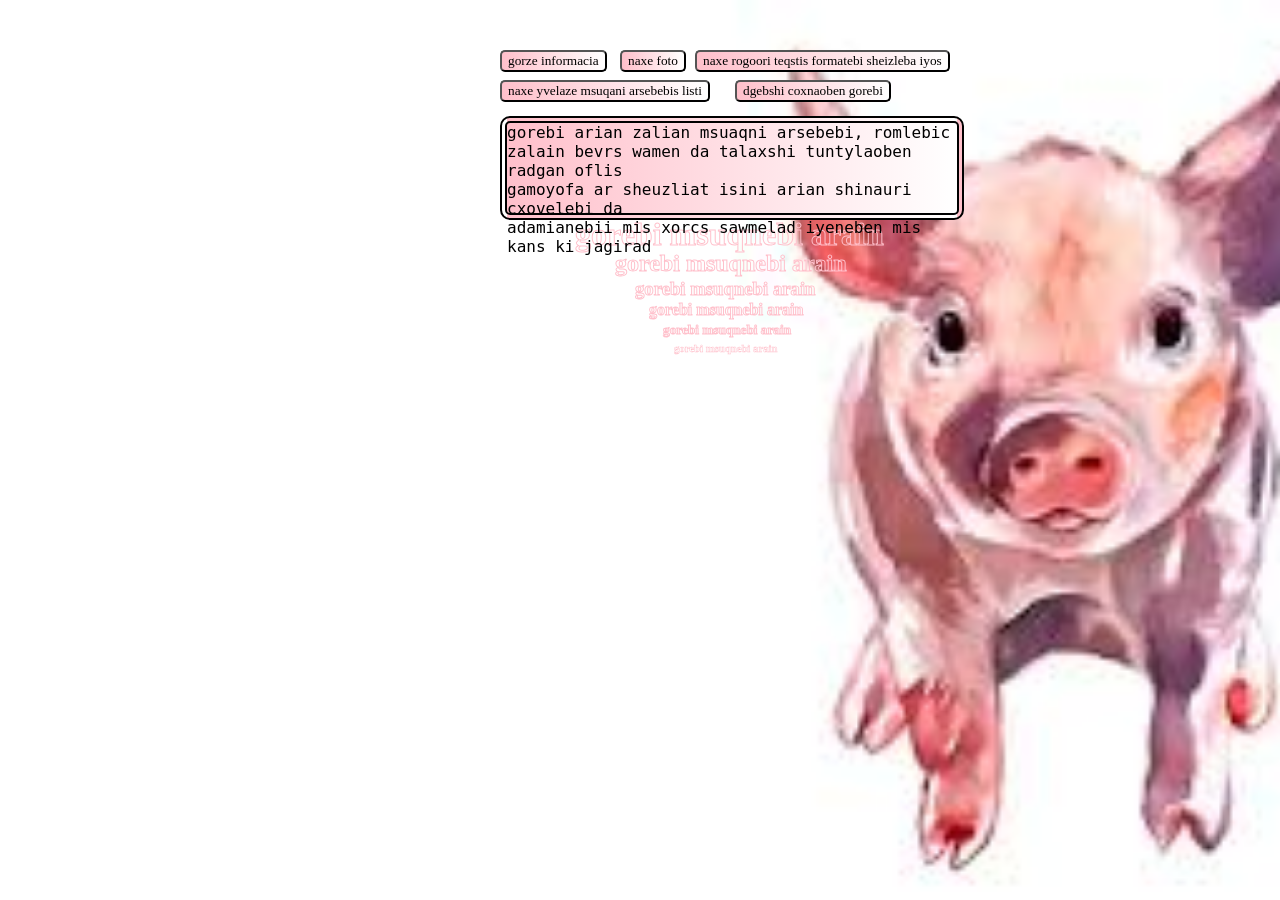
<file: index.html>
<!DOCTYPE html>
<html lang="en">
<head>
    <meta charset="UTF-8">
    <meta name="viewport" content="width=device-width, initial-scale=1.0">
    <title>gorebi</title>
    <meta name="description" content="naxe rogor vswavlob html da tan gacnob ra aris gori">
    <meta name="keywords" content="html, vswavlob, gori, aris, rogor">
    <meta name="author" content="chemi saxeli">
    <link rel="stylesheet" href="syle.css">
    <link href="https://fonts.googleapis.com/css2?family=Iosevka+Charon:ital,wght@0,300;0,400;0,500;0,700;1,300;1,400;1,500;1,700&family=Press+Start+2P&display=swap" rel="stylesheet">


</head>
<body>
     <!-- viswavli albat -->
    <h1>gorebi msuqnebi arain</h1>
    <h2>gorebi msuqnebi arain</h2>
    <h3>gorebi msuqnebi arain</h3>
    <h4>gorebi msuqnebi arain</h4>
    <h5>gorebi msuqnebi arain</h5>
    <h6>gorebi msuqnebi arain</h6>
    <p id="gori">gorebi arian zalian msuaqni arsebebi, romlebic
       <br>zalain bevrs wamen da talaxshi tuntylaoben radgan oflis
       <br>gamoyofa ar sheuzliat isini arian shinauri cxovelebi da
       <br>adamianebii mis xorcs sawmelad iyeneben mis kans ki jagirad</p>
<a href="https://en.wikipedia.org/wiki/Pig" target="_blank" title="tu dawkapuneb goris vikipediaze gadaxval">
<button class="myButton" style="border-radius: 5px;">gorze informacia</button>
</a>
<br>
<a href="naxe foto.html">
   <button class="myButton2" style="border-radius: 5px;"> naxe foto </button>
</a>
<br>

<a href="teqsti.html">

   <button class="myButton3" style="border-radius: 5px;"> naxe rogoori teqstis formatebi sheizleba iyos </button>
</a>
<br>

<a href="listebi.html">
<button class="myButton4" style="border-radius: 5px;"> naxe yvelaze msuqani arsebebis listi </button>
</a>
<br>
<a href="wamis cxrili.html">
<button class="myButton5" style="border-radius: 5px;"> dgebshi coxnaoben gorebi </button>
</a>
</body>
</html>
</file>
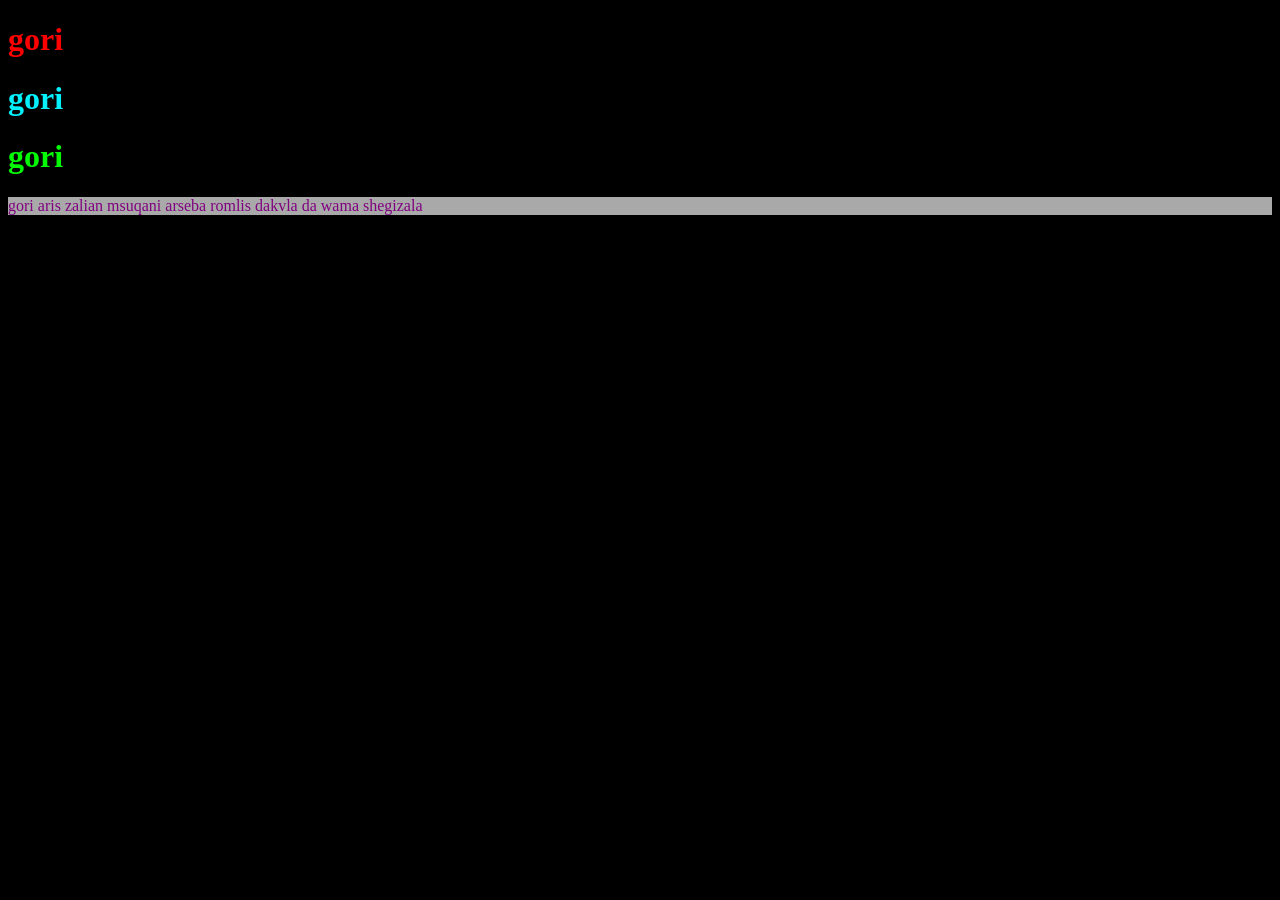
<file: feri.html>
<!DOCTYPE html>
<html lang="en">
<head>
    <meta charset="UTF-8">
    <meta name="viewport" content="width=device-width, initial-scale=1.0">
    <title>Document</title>
</head>
<body style="background-color: black;">
    <h1 style="color: red;">gori</h1>
    <h1 style="color:rgb(3, 240, 252)">gori</h1>
    <h1 style="color: #03fc03;">gori</h1>
    <p style="background-color: darkgrey; color: purple">gori aris zalian msuqani arseba romlis dakvla da wama shegizala</p>

</body>
</html>
</file>
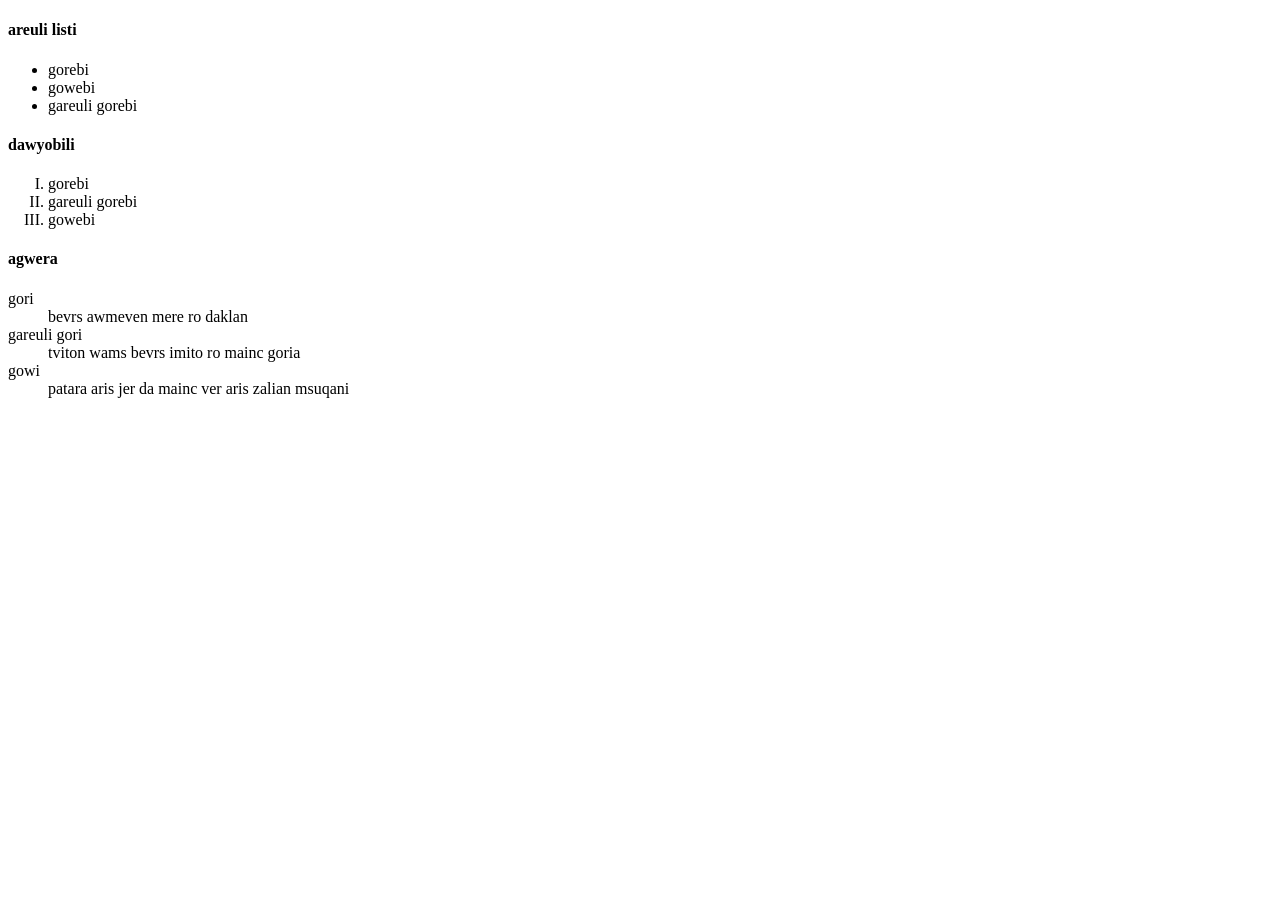
<file: listebi.html>
<!DOCTYPE html>
<html lang="en">
<head>
    <meta charset="UTF-8">
    <meta name="viewport" content="width=device-width, initial-scale=1.0">
    <title>Document</title>
</head>
<body>
    <h4>areuli listi</h4>
    <ul>
        <li>gorebi</li>
        <li>gowebi</li>
        <li>gareuli gorebi</li>
    </ul>

    <h4>dawyobili</h4>
    <ol type="I">
        <li>gorebi</li>
        <li>gareuli gorebi</li>
        <li>gowebi</li>
    </ol>

    <h4>agwera</h4>
    <dl>
        <dt>gori</dt>
        <dd>bevrs awmeven mere ro daklan</dd>

        <dt>gareuli gori</dt>
        <dd>tviton wams bevrs imito ro mainc goria</dd>

        <dt>gowi</dt>
        <dd>patara aris jer da mainc ver aris zalian msuqani</dd>
    </dl>
</body>
</html>
</file>
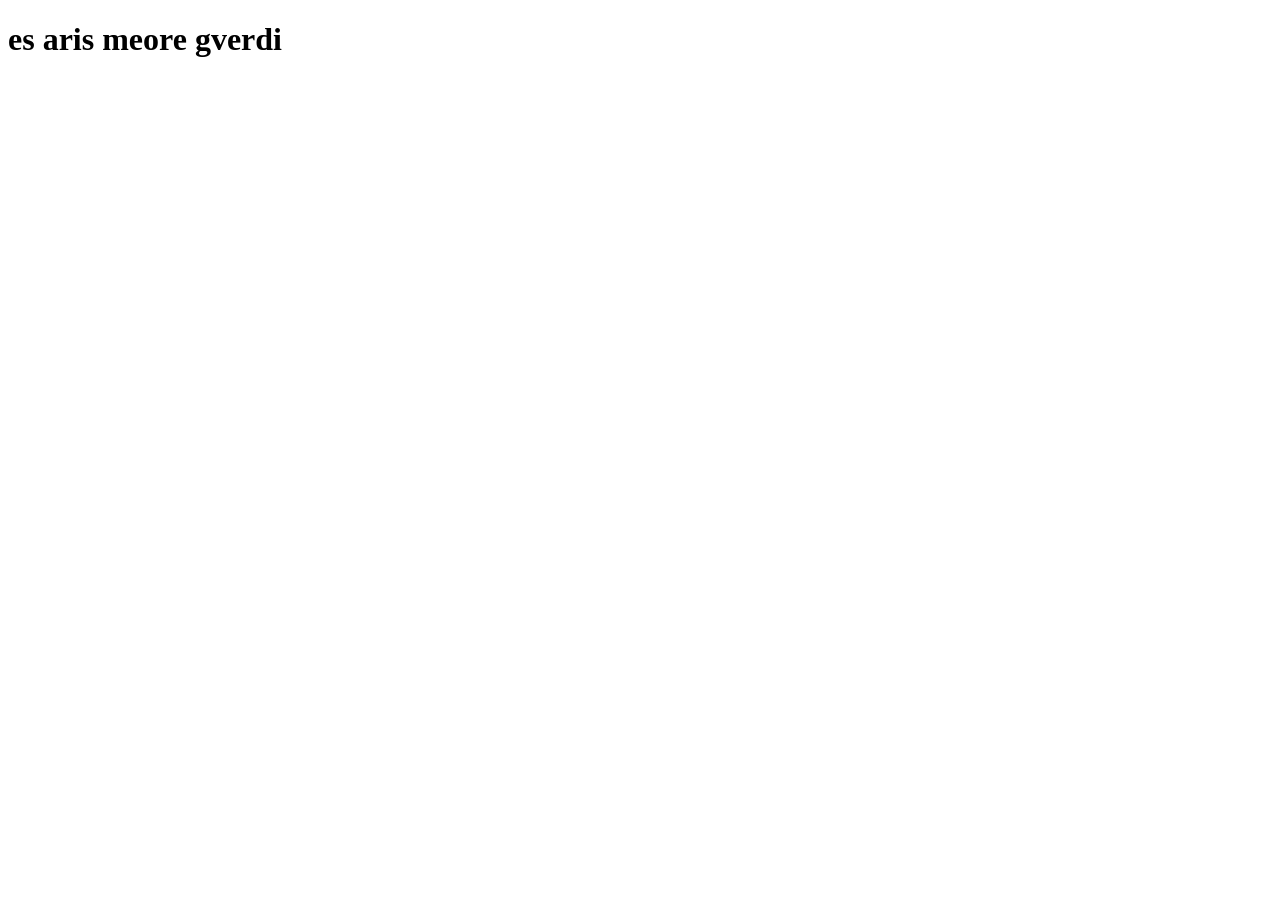
<file: page2.html>
<!DOCTYPE html>
<html lang="en">
<head>
    <meta charset="UTF-8">
    <meta name="viewport" content="width= , initial-scale=1.0">
    <title>Document</title>
</head>
<body>
    <h1>es aris meore gverdi</h1>
</body>
</html>
</file>
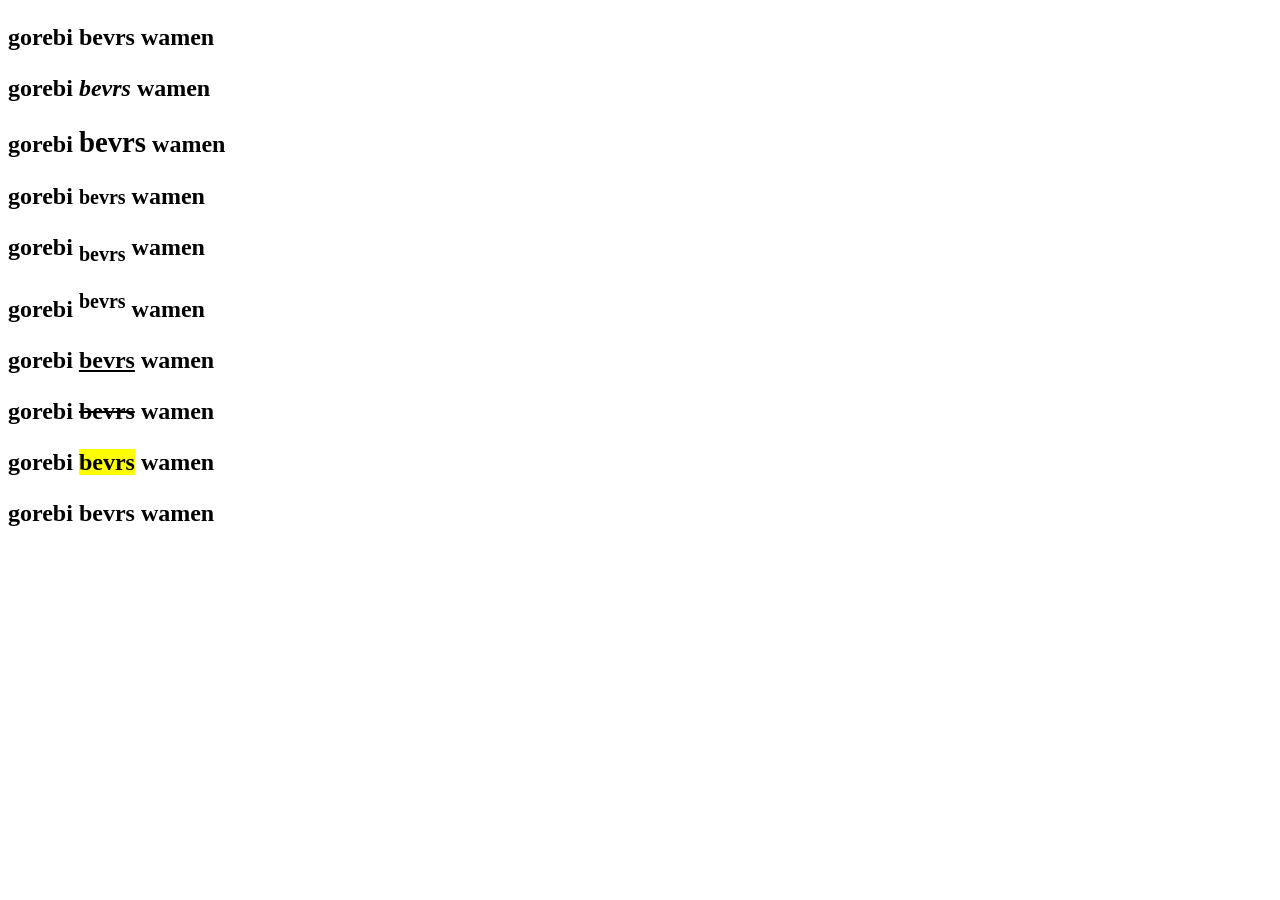
<file: teqsti.html>
<!DOCTYPE html>
<html lang="en">
<head>
    <meta charset="UTF-8">
    <meta name="viewport" content="width=device-width, initial-scale=1.0">
    <title>Document</title>
</head>
<body>
   <h2> <p>gorebi <b>bevrs</b> wamen</p>
    <p>gorebi <i>bevrs</i> wamen</p>
    <p>gorebi <big>bevrs</big> wamen</p>
    <p>gorebi <small>bevrs</small>       wamen</p>
    <p>gorebi <sub>bevrs</sub> wamen</p>
    <p>gorebi <sup>bevrs</sup> wamen</p>
    <p>gorebi <ins>bevrs</ins> wamen</p>
    <p>gorebi <del>bevrs</del> wamen</p>
    <p>gorebi <mark>bevrs</mark> wamen</p>
    <p>gorebi bevrs wamen</p>
</h2>

</body>
</html>
</file>
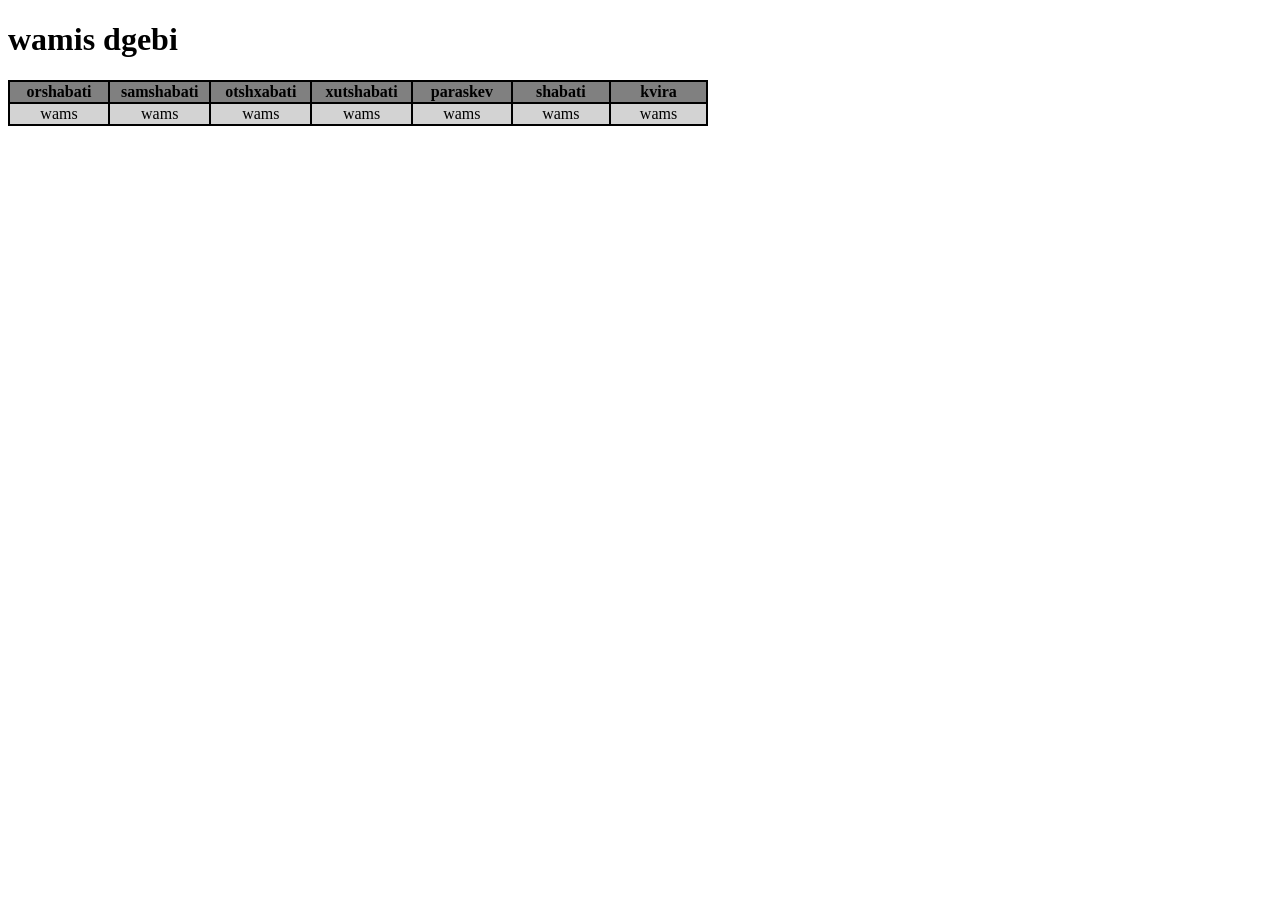
<file: wamis cxrili.html>
<!DOCTYPE html>
<html lang="en">
<head>
    <meta charset="UTF-8">
    <meta name="viewport" content="width=device-width, initial-scale=1.0">
    <title>wamis cxrili</title>
</head>
<body>
    <h1>wamis dgebi</h1>
    <table bgcolor="black" width="700">
        <tr bgcolor="grey">
            <th width="100">orshabati</th>
            <th width="100">samshabati</th>
            <th width="100">otshxabati</th>
            <th width="100">xutshabati</th>
            <th width="100">paraskev</th>
            <th width="100">shabati</th>
            <th width="100">kvira</th>
        </tr>
        <tr bgcolor="lightgrey" align="center">
            <td>wams</td>
            <td>wams</td>
            <td>wams</td>
            <td>wams</td>
            <td>wams</td>
            <td>wams</td>
            <td>wams</td>
        </tr>
    </table>
</body>
</html>
</file>
<file: syle.css>
body {
background-image: url(fotoebi/images\ \(1\).jpg);
    background-repeat: no-repeat;
    background-attachment: fixed;
    background-position: center;
    background-size: cover;



}
#gori {
   background: linear-gradient(to right, pink, white);
    border-style: double ;
    border-width: 7px;
    border-radius: 10px;
    width: 450px;
    height: 90px;
    font-family: 'Iosevka Charon', monospace;
    position: absolute;
    top: 100px;
    left: 500px;

}
.myButton {
	position: absolute;
	top: 50px;
	left: 500px;
    background: linear-gradient(to right, pink, white);
     font-family: 'Iosevka Charon';


}
.myButton2 {
    position: absolute;
    top: 50px;
    left: 620px;
    background: linear-gradient(to right, pink, white);
     font-family: 'Iosevka Charon';
}

.myButton3 {
    position: absolute;
    top: 50px;
    left: 695px;
    background: linear-gradient(to right, pink, white);
     font-family: 'Iosevka Charon';
}
.myButton4 {
    position: absolute;
    top: 80px;
    left: 500px;
    background: linear-gradient(to right, pink, white);
     font-family: 'Iosevka Charon';
}
.myButton5 {
    position: absolute;
    top: 80px;
    left: 735px;
    background: linear-gradient(to right, pink, white);
     font-family: 'Iosevka Charon';
}
h1 {
    color:black;
    background-clip: text;
    -webkit-background-clip: text;
    -webkit-text-fill-color:transparent;
    -webkit-text-stroke: 1px pink;
font-family: 'Isoevka Charon';
position: absolute;
top: 195px;
left: 575px;

    }

h2 {
         color:black;
     background-clip: text;
     -webkit-background-clip: text;
     -webkit-text-fill-color:transparent;
     -webkit-text-stroke: 1px pink;
    font-family: 'Iosevka Charon';
    position: absolute;
    top: 230px;
    left: 615px 
    }
h3 {
         color:black;
     background-clip: text;
     -webkit-background-clip: text;
     -webkit-text-fill-color:transparent;
     -webkit-text-stroke: 1px pink;
    position: absolute;
    font-family: 'Iosevka Charon';
    top: 259px;
    left: 635px 
    }
h4 {
         color:black;
     background-clip: text;
     -webkit-background-clip: text;
     -webkit-text-fill-color:transparent;
     -webkit-text-stroke: 1px pink;
    position: absolute;
    font-family: 'Iosevka Charon';
    top: 280px;
    left: 649px 
    }
h5 {
         color:black;
     background-clip: text;
     -webkit-background-clip: text;
     -webkit-text-fill-color:transparent;
     -webkit-text-stroke: 1px pink;
    position: absolute;
    font-family: 'Iosevka Charon';
    top: 300px;
    left: 663px 
    }
    h6 {
            color:black;
        background-clip: text;
        -webkit-background-clip: text;
        -webkit-text-fill-color:transparent;
        -webkit-text-stroke: 0.5px pink;
    position: absolute;
    font-family: 'Iosevka Charon';
    top: 317px;
    left: 674px


    }
</file>
